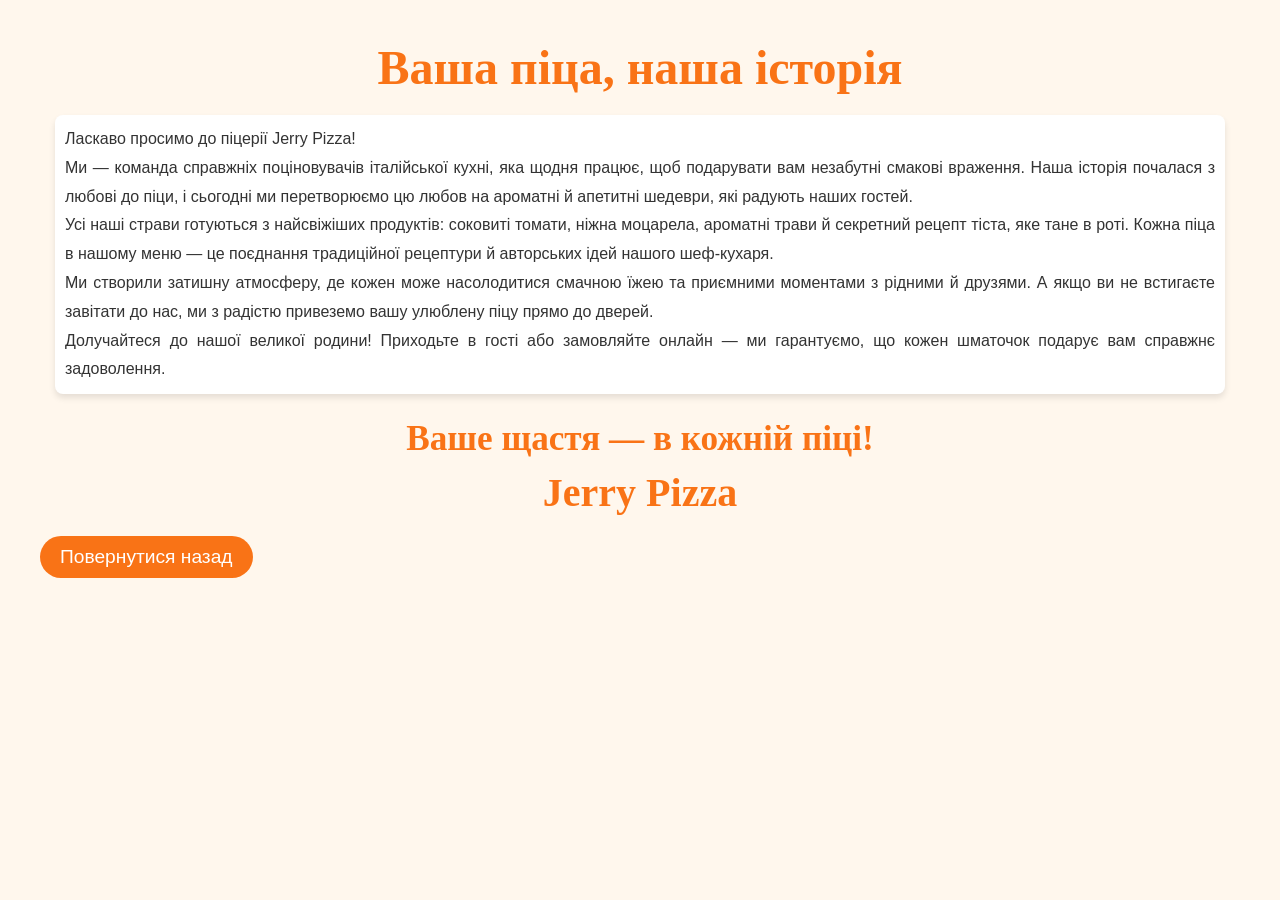
<file: templates/about.html>
<!DOCTYPE html>
<html lang="en">
<head>
    <meta charset="UTF-8">
    <meta name="viewport" content="width=device-width, initial-scale=1.0">
    <title>About Us</title>
    <style>
        body {
            font-family: 'Arial', sans-serif;
            background-color: rgb(255, 247, 237);
            margin: 0;
            padding: 0;
            box-sizing: border-box;
        }

        h1, h2, h3, h4 {
            margin: 0;
            font-family: 'Georgia', serif;
            color: rgb(249, 115, 22);
            text-align: center;
        }

        h1 {
            font-size: 3rem;
            padding-top: 20px;
        }

        h2 {
            font-size: 2.5rem;
            padding-top: 10px;
        }

        h3 {
            font-size: 2.2rem;
            padding-top: 5px;
        }

        h4 {
            font-size: 1.8rem;
            padding-top: 5px;
        }

        p {
            font-family: 'Arial', sans-serif;
            font-size: 16px;
            line-height: 1.8;
            color: #333;
            text-align: justify;
            margin: 20px 15px;
            padding: 10px;
            background-color: #fff;
            border-radius: 8px;
            box-shadow: 0px 4px 6px rgba(0, 0, 0, 0.1);
        }

        .text {
            max-width: 1200px;
            margin: 0 auto;
            padding: 20px;
        }
        .back{
            background-color: rgb(249, 115, 22);
            color: #fff;
            padding: 10px 20px;
            border-radius: 30px;
            text-align: center;
            font-size: 1.2rem;
            margin-top: 20px;
            display: inline-block;
            text-decoration: none;
            text-align: center;
        }

    </style>
</head>
<body>
    <div class="text">
        <h1>Ваша піца, наша історія</h1>
        <p>Ласкаво просимо до піцерії Jerry Pizza! <br>Ми — команда справжніх поціновувачів італійської кухні, яка щодня працює, щоб подарувати вам незабутні смакові враження. Наша історія почалася з любові до піци, і сьогодні ми перетворюємо цю любов на ароматні й апетитні шедеври, які радують наших гостей.<br> Усі наші страви готуються з найсвіжіших продуктів: соковиті томати, ніжна моцарела, ароматні трави й секретний рецепт тіста, яке тане в роті. Кожна піца в нашому меню — це поєднання традиційної рецептури й авторських ідей нашого шеф-кухаря.<br> Ми створили затишну атмосферу, де кожен може насолодитися смачною їжею та приємними моментами з рідними й друзями. А якщо ви не встигаєте завітати до нас, ми з радістю привеземо вашу улюблену піцу прямо до дверей.<br>Долучайтеся до нашої великої родини! Приходьте в гості або замовляйте онлайн — ми гарантуємо, що кожен шматочок подарує вам справжнє задоволення.</p>
        <h3>Ваше щастя — в кожній піці!</h3>
        <h2>Jerry Pizza</h2>
        <a href="/" class="back">Повернутися назад</a>
    </div>
</body>
</html>
</file>
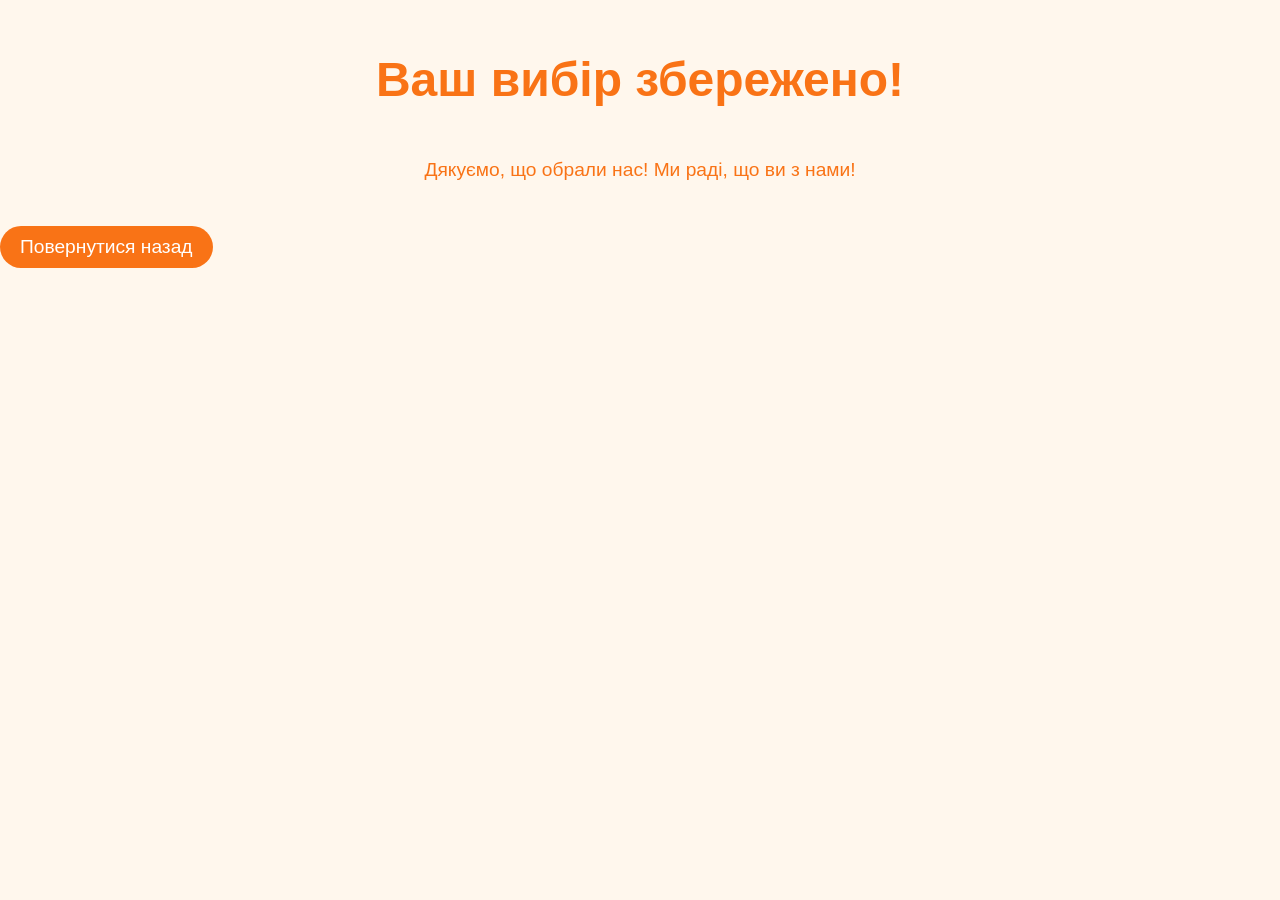
<file: templates/added.html>
<!DOCTYPE html>
<html lang="en">
<head>
    <meta charset="UTF-8">
    <title>add pizza</title>
    <style>
        body {
            font-family: 'Arial', sans-serif;
            background-color: rgb(255, 247, 237);
            margin: 0;
            padding: 0;
            box-sizing: border-box;
        }
        .back{
            background-color: rgb(249, 115, 22);
            color: #fff;
            padding: 10px 20px;
            border-radius: 30px;
            text-align: center;
            font-size: 1.2rem;
            margin-top: 20px;
            display: inline-block;
            text-decoration: none;
            text-align: center;

        }
        h1 {
            font-size: 3rem;
            padding-top: 20px;
            color: #f97316;
            text-align: center;

        }
        p {
            padding: 5px;
            font-size: 1.2rem;
            padding-top: 20px;
            color: #f97316;
            text-align: center;
        }

    </style>
</head>
<body>
    <h1>Ваш вибір збережено! </h1>
    <p>Дякуємо, що обрали нас! Ми раді, що ви з нами!</p>
        <a href="/" class="back">Повернутися назад</a>
</body>
</html>
</file>
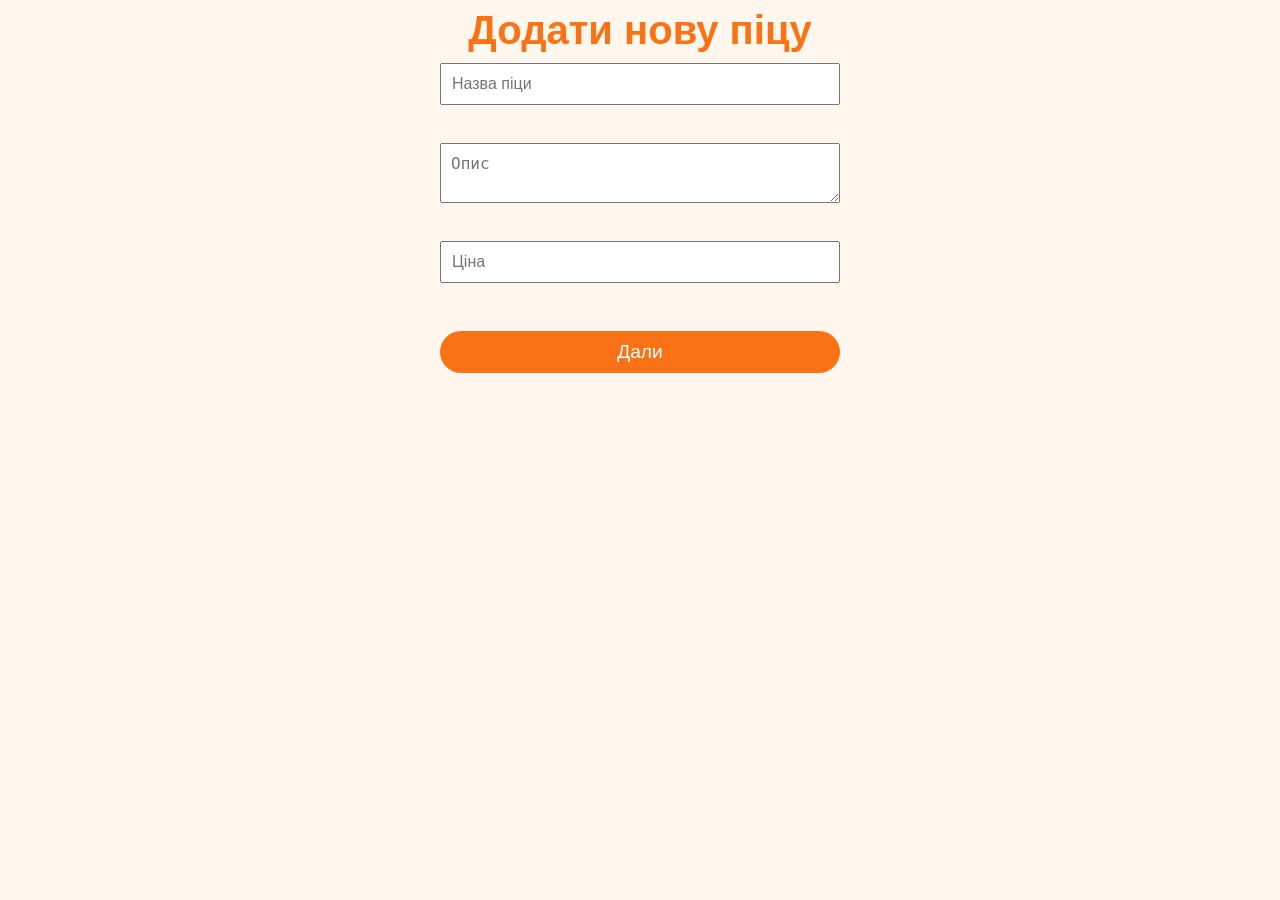
<file: templates/addpizza.html>
<!DOCTYPE html>
<html lang="uk">
<head>
    <meta charset="UTF-8">
    <meta name="viewport" content="width=device-width, initial-scale=1.0">
    <title>Додати нову піцу</title>
    <style>
        body {
            font-family: Arial, sans-serif;
            background-color: rgb(255 247 237);
        }
        h5 {
            margin: 0;
            font-size: 2.5rem;
            color: rgb(249 115 22);
            text-align: center;
        }
        form {
            display: flex;
            flex-direction: column;
            max-width: 400px;
            margin: 0 auto;
        }
        input, textarea {
            margin: 10px 0;
            padding: 10px;
            font-size: 1rem;
        }
        .next {
            background-color: rgb(249, 115, 22);
            color: #fff;
            padding: 10px 20px;
            border-radius: 30px;
            text-align: center;
            font-size: 1.2rem;
            margin-top: 20px;
            text-decoration: none;
        }
    </style>
</head>
<body>
    <h5>Додати нову піцу</h5>
    <div>
        <form method="POST">
            <input type="text" name="name" placeholder="Назва піци" required><br>
            <textarea name="text" placeholder="Опис " required></textarea><br>
            <input type="number" name="price" placeholder="Ціна " required><br>
            <a href="added" class="next">Дали</a>
        </form>
    </div>
</body>
</html>
</file>
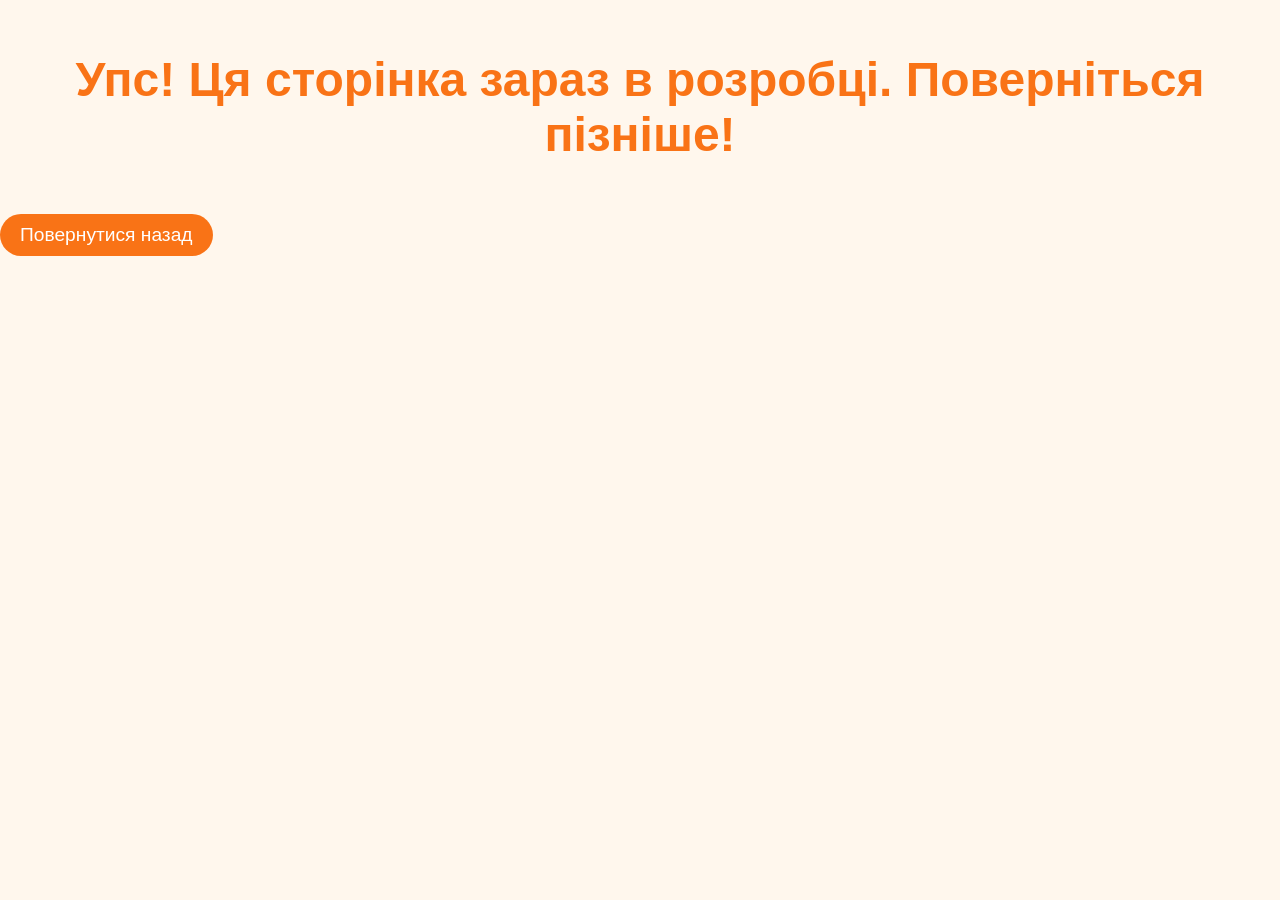
<file: templates/login.html>
<!DOCTYPE html>
<html lang="en">
<head>
    <meta charset="UTF-8">
    <title>Login</title>
    <style>
        h1 {
            font-size: 3rem;
            padding-top: 20px;
            color: #f97316;
            text-align: center;
        }
        body {
            font-family: 'Arial', sans-serif;
            background-color: rgb(255, 247, 237);
            margin: 0;
            padding: 0;
            box-sizing: border-box;
        }
        .back{
            background-color: rgb(249, 115, 22);
            color: #fff;
            padding: 10px 20px;
            border-radius: 30px;
            text-align: center;
            font-size: 1.2rem;
            margin-top: 20px;
            display: inline-block;
            text-decoration: none;
        }
</style>
</head>
<body>
    <h1>Упс! Ця сторінка зараз в розробці. Поверніться пізніше!</h1>
    <a href="/" class="back">Повернутися назад</a>
</body>
</html>
</file>
